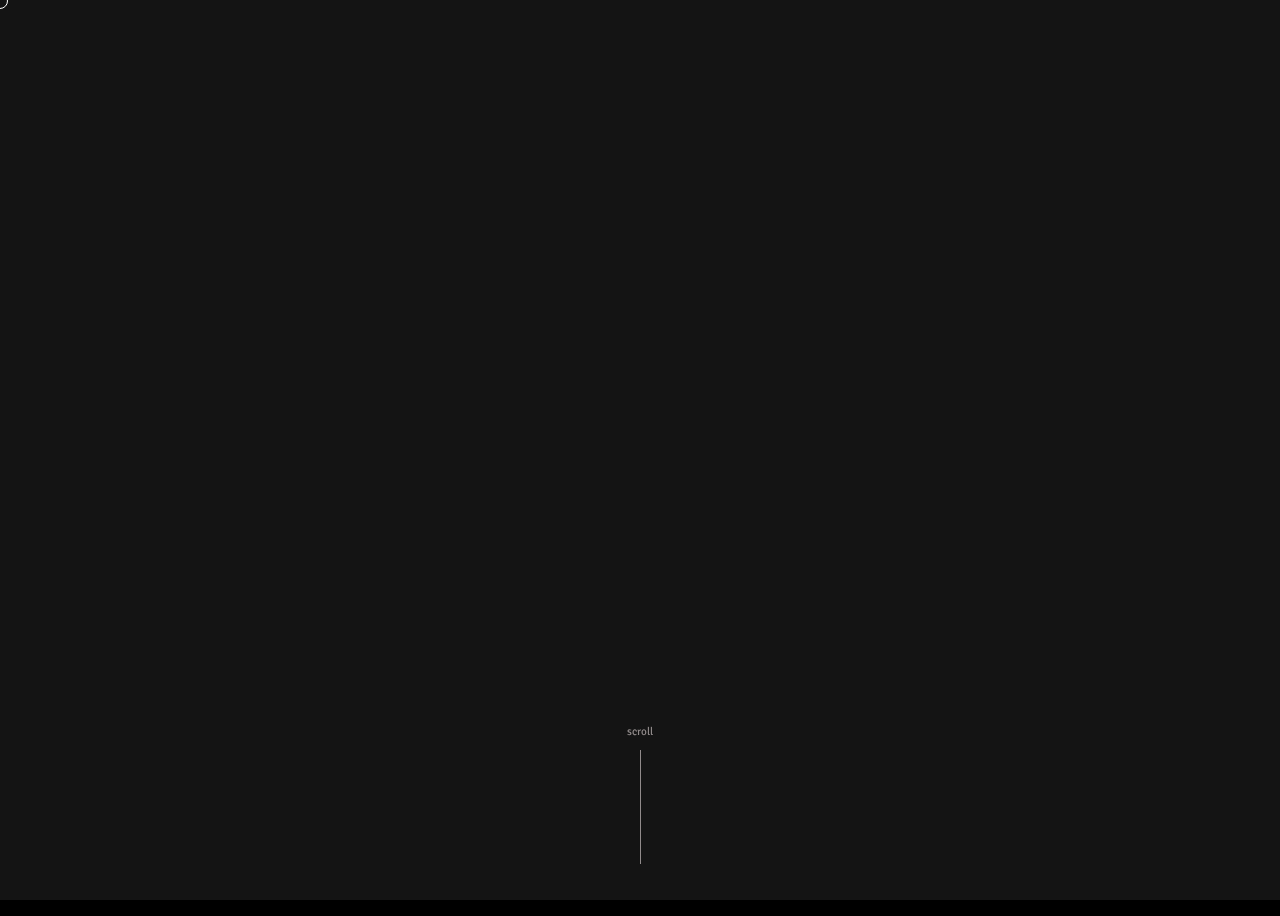
<file: index.html>
<!DOCTYPE html><html lang="en"><head><meta charset="UTF-8"><meta name="viewport" content="width=device-width,initial-scale=1"><meta http-equiv="X-UA-Compatible" content="ie=edge"><link rel="apple-touch-icon" sizes="114*114" href="images/apple-touch-icon.png"><link rel="icon" type="image/png" sizes="32x32" href="images/favicon-32x32.png"><link rel="icon" type="image/png" sizes="16x16" href="images/favicon-16x16.png"><link rel="manifest" href="data/manifest.json"><link rel="mask-icon" href="images/safari-pinned-tab.svg" color="#006d56"><meta name="theme-color" content="#ffffff"><title>spacex</title><link href="styles/vendor.bundle.css?34c7c9be92a83b0ecf0f" rel="stylesheet"><link href="styles/home.bundle.css?34c7c9be92a83b0ecf0f" rel="stylesheet"></head><body><canvas class="canvas-background"></canvas><div class="cursor"></div><div class="cursor-circle"></div><div class="home-grid"><div class="website-name-container center-children"><a href="index.html" class="website-name" data-link="true"><img src="images/logo.png" alt="Space X Logo"></a></div><div class="redirect-container center-children"><a href="http://www.spacex.com/" class="redirect" target="blank" data-link="true">visit spaceX.com</a></div><div class="quote-container" data-link="true" data-parallax="true"><p class="quote"></p><span class="quote-name"><span>-</span> elon musk <span>-</span></span></div><div class="button-container center-children"><a href="timeline.html" class="button-home center-children" data-link="true" data-parallax="true"></a><!-- <div class="button-cube">
                <span class="button-home front center-children" data-link="true">Space X Story</span>
                <span class="button-home top center-children" data-link="true">Space X Story</span>
                <span class="button-home back center-children" data-link="true">Space X Story</span>
                <span class="button-home bottom center-children" data-link="true">Space X Story</span>
            </div> --></div><div class="invite-scroll center-children"><a href="./timeline.html" class="scroll-container" data-link="true" data-parallax="true"><span class="scroll-text">scroll</span> <span class="scroll-line"></span></a></div><div class="github center-children"><a href="#" class="github-text" data-link="true">view code on github <span class="fab fa-github"></span></a></div></div><script type="text/javascript" src="scripts/vendor.bundle.js?34c7c9be92a83b0ecf0f"></script><script type="text/javascript" src="scripts/home.bundle.js?34c7c9be92a83b0ecf0f"></script></body></html>
</file>
<file: styles/vendor.bundle.css>
a,abbr,acronym,address,applet,article,aside,audio,b,big,blockquote,body,canvas,caption,center,cite,code,dd,del,details,dfn,div,dl,dt,em,embed,fieldset,figcaption,figure,footer,form,h1,h2,h3,h4,h5,h6,header,hgroup,html,i,iframe,img,ins,kbd,label,legend,li,mark,menu,nav,object,ol,output,p,pre,q,ruby,s,samp,section,small,span,strike,strong,sub,summary,sup,table,tbody,td,tfoot,th,thead,time,tr,tt,u,ul,var,video{margin:0;padding:0;border:0;font:inherit;vertical-align:baseline}article,aside,details,figcaption,figure,footer,header,hgroup,menu,nav,section{display:block}body{line-height:1;-webkit-text-size-adjust:100%;-moz-text-size-adjust:100%;text-size-adjust:100%}ol,ul{list-style:none}blockquote,q{quotes:none}blockquote:after,blockquote:before,q:after,q:before{content:"";content:none}table{border-collapse:collapse;border-spacing:0}*,:after,:before{-moz-box-sizing:border-box;-webkit-box-sizing:border-box;box-sizing:border-box}button,input,select,textarea{color:inherit;font-size:inherit;font-style:inherit;font-family:inherit;-webkit-border-radius:0;border-radius:0;-webkit-padding-start:0;align-items:flex-start;text-index:0;border:none;outline:0;background:0 0;padding:0;margin:0;width:auto;height:auto;line-height:1em}button,input[type=color],input[type=date],input[type=datetime-local],input[type=datetime],input[type=email],input[type=file],input[type=month],input[type=number],input[type=password],input[type=reset],input[type=search],input[type=submit],input[type=tel],input[type=text],input[type=time],input[type=url],input[type=week],select,textarea{height:1em;-webkit-appearance:none;-moz-appearance:none;appearance:none}input[type=color]{width:1em}input::-ms-clear{display:none}details,summary{-webkit-appearance:none;-moz-appearance:none;appearance:none}mark{background:0 0}hr{height:1px;margin:0;padding:0}u{text-decoration:none}table th{text-align:left}a{color:inherit;outline:0}
</file>
<file: styles/home.bundle.css>
@import url(https://fonts.googleapis.com/css?family=Bungee+Hairline|Signika:400,600);@import url(https://fonts.googleapis.com/css?family=Montserrat:100);body,html{width:100%;height:100%;margin:0;padding:0;background:#000;font-family:Signika,sans-serif;overflow:hidden;cursor:none}a{text-decoration:none}a,a:hover{cursor:none}.canvas-background{display:block;background:#141414}.cursor{top:-3px;left:-5px;width:2px;height:2px;border-radius:100%;background:#fefefe;z-index:100}.cursor,.cursor-circle{position:absolute;will-change:transform}.cursor-circle{top:-7px;left:-8px;width:16px;height:16px;border-radius:100%;background:transparent;border:.5px solid #fefefe;transition:width .1s linear,height .1s linear,top .1s linear,left .1s linear,opacity .2s ease-in-out}.cursor-circle.hovering{top:-16px;left:-16px;width:32px;height:32px;opacity:.1}.center-children{display:flex;align-items:center;justify-content:center}.letter{transition:color .1s ease-out;opacity:0;color:#c4bdbd;will-change:opacity}.letter:hover{color:#006d56}@keyframes fade-in{to{opacity:1;transform:translateY(0)}}.home-grid{position:absolute;top:0;left:0;width:100%;height:100%;display:grid;grid-template-columns:2fr 1fr 2fr 2fr 1fr 2fr;grid-template-rows:1fr .5fr auto 1fr 1fr;grid-template-areas:"name name . . redirect redirect" ". . . . . ." ". quote quote quote quote ." "button button button button button button" "equalizer equalizer scroll scroll code code";color:#c4bdbd;font-family:Signika,sans-serif}@media screen and (max-width:600px){.home-grid{grid-template-columns:2fr 1fr 2fr 2fr 1fr 2fr;grid-template-rows:.9fr .4fr auto 1.3fr .5fr 1fr;grid-template-areas:". name name name name . " "code code code code code code" "quote quote quote quote quote quote" "button button button button button button" "redirect redirect redirect redirect redirect redirect" ". . scroll scroll equalizer equalizer"}.home-grid .quote-container p{padding:2rem}}.home-grid .website-name-container{grid-area:name;opacity:0;transform:translateY(1rem);animation:fade-in .5s ease forwards}.home-grid .website-name-container .website-name{display:flex;align-items:center;justify-content:center}.home-grid .website-name-container .website-name img{width:50%;transition:opacity .2s ease;will-change:opacity}.home-grid .website-name-container .website-name img:hover{opacity:.5}.home-grid .redirect-container{grid-area:redirect;opacity:0;transform:translateY(1rem);animation:fade-in .5s ease forwards}.home-grid .redirect-container .redirect{position:relative;padding:1rem 0;opacity:.5;transition:opacity .2s ease}.home-grid .redirect-container .redirect:before{content:"";position:absolute;right:110%;top:38%;width:2px;height:28%;background:#006d56;transform:scale(0);transform-origin:0 0;transition:transform .2s ease}.home-grid .redirect-container .redirect:after{content:"";position:absolute;left:110%;top:38%;width:2px;height:28%;background:#006d56;transform:scale(0);transform-origin:0 100%;transition:transform .3s ease-in-out}.home-grid .redirect-container .redirect:hover{opacity:1}.home-grid .redirect-container .redirect:hover:after,.home-grid .redirect-container .redirect:hover:before{transform:scale(1)}.home-grid .quote-container{grid-area:quote;text-align:center;transition:all .5s ease-out;will-change:transform}.home-grid .quote-container:hover{color:#c4bdbd}.home-grid .quote-container p{width:100%;font-size:2rem}.home-grid .quote-container .quote-name{padding:0 2rem;opacity:.5;z-index:1;opacity:0;transform:translateY(1rem);animation:fade-in 2s ease forwards}.home-grid .quote-container .quote-name span{color:#006d56}.home-grid .button-container{grid-area:button;opacity:0;transform:translateY(2px);animation:fade-in 2s ease forwards .5s}.home-grid .button-container .button-home{position:relative;padding:1rem 0;transition:opacity .2s ease;will-change:opacity;font-size:1.2rem;transition:all .5s ease-out;will-change:transform;text-transform:uppercase}.home-grid .button-container .button-home:hover{opacity:.6}.home-grid .button-container .button-home:hover:after,.home-grid .button-container .button-home:hover:before{transform:scale(0)}.home-grid .button-container .button-home:before{bottom:100%;transform-origin:0 50%}.home-grid .button-container .button-home:after,.home-grid .button-container .button-home:before{content:"";position:absolute;width:100%;height:2px;background:#006d56;transition:all .5s ease-out;will-change:transform}.home-grid .button-container .button-home:after{top:100%;transform-origin:100% 50%}.home-grid .invite-scroll{grid-area:scroll;font-size:.7rem}.home-grid .invite-scroll .scroll-container{position:relative;width:15%;height:50%;transform:translateY(15px);transition:all .5s ease-out;will-change:transform}.home-grid .invite-scroll .scroll-container .scroll-text{position:absolute;left:50%;color:#918b8b;transform:translate(-50%);transition:all .5s ease}.home-grid .invite-scroll .scroll-container .scroll-line{position:absolute;width:1px;height:90%;left:50%;top:1.5rem;background:#918b8b;transition:all .5s ease .1s}.home-grid .invite-scroll .scroll-container:hover .scroll-text{color:#c4bdbd;transform:translate(-50%,6px)}.home-grid .invite-scroll .scroll-container:hover .scroll-line{background:#006d56;transform:translateY(6px)}.home-grid .github{grid-area:code;font-size:.9rem;z-index:1;opacity:0;transform:translateY(1rem);animation:fade-in .5s ease forwards}.home-grid .github .github-text{position:relative;opacity:.5;padding:1rem 0;transition:opacity .2s ease}.home-grid .github .github-text:before{content:"";position:absolute;right:110%;top:38%;width:2px;height:28%;background:#006d56;transform:scale(0);transform-origin:0 0;transition:transform .2s ease}.home-grid .github .github-text:hover{opacity:1}.home-grid .github .github-text:hover:before{transform:scale(1)}.home-grid .github .fa-github{margin:0 5px;color:#006d56}.home-grid .equalizer{grid-area:equalizer}.home-grid .equalizer .equalizer-container{padding:1rem;transition:opacity .2s ease;will-change:opacity}.home-grid .equalizer .equalizer-container:hover{opacity:.5}.home-grid .equalizer .equalizer-container .equalizer-bar{width:.2rem;height:1.5rem;background:#006d56;margin:0 .1rem;will-change:transform;transition:color .1s ease}.home-grid .equalizer .equalizer-container .equalizer-bar-1.animation{animation:equalizer 1.3s infinite both .7s}.home-grid .equalizer .equalizer-container .equalizer-bar-1.paused{animation-play-state:paused;background:#c4bdbd}.home-grid .equalizer .equalizer-container .equalizer-bar-2.animation{animation:equalizer 1.3s infinite both .1s}.home-grid .equalizer .equalizer-container .equalizer-bar-2.paused{animation-play-state:paused;background:#c4bdbd}.home-grid .equalizer .equalizer-container .equalizer-bar-3.animation{animation:equalizer 1.3s infinite both .3s}.home-grid .equalizer .equalizer-container .equalizer-bar-3.paused{animation-play-state:paused;background:#c4bdbd}.home-grid .equalizer .equalizer-container .equalizer-bar-4.animation{animation:equalizer 1.3s infinite both 1.3s}.home-grid .equalizer .equalizer-container .equalizer-bar-4.paused{animation-play-state:paused;background:#c4bdbd}.home-grid .equalizer .equalizer-container .equalizer-bar-5.animation{animation:equalizer 1.3s infinite both 1s}.home-grid .equalizer .equalizer-container .equalizer-bar-5.paused{animation-play-state:paused;background:#c4bdbd}@keyframes equalizer{50%{background:#1b7e67;transform:scaleY(.5)}}
</file>
